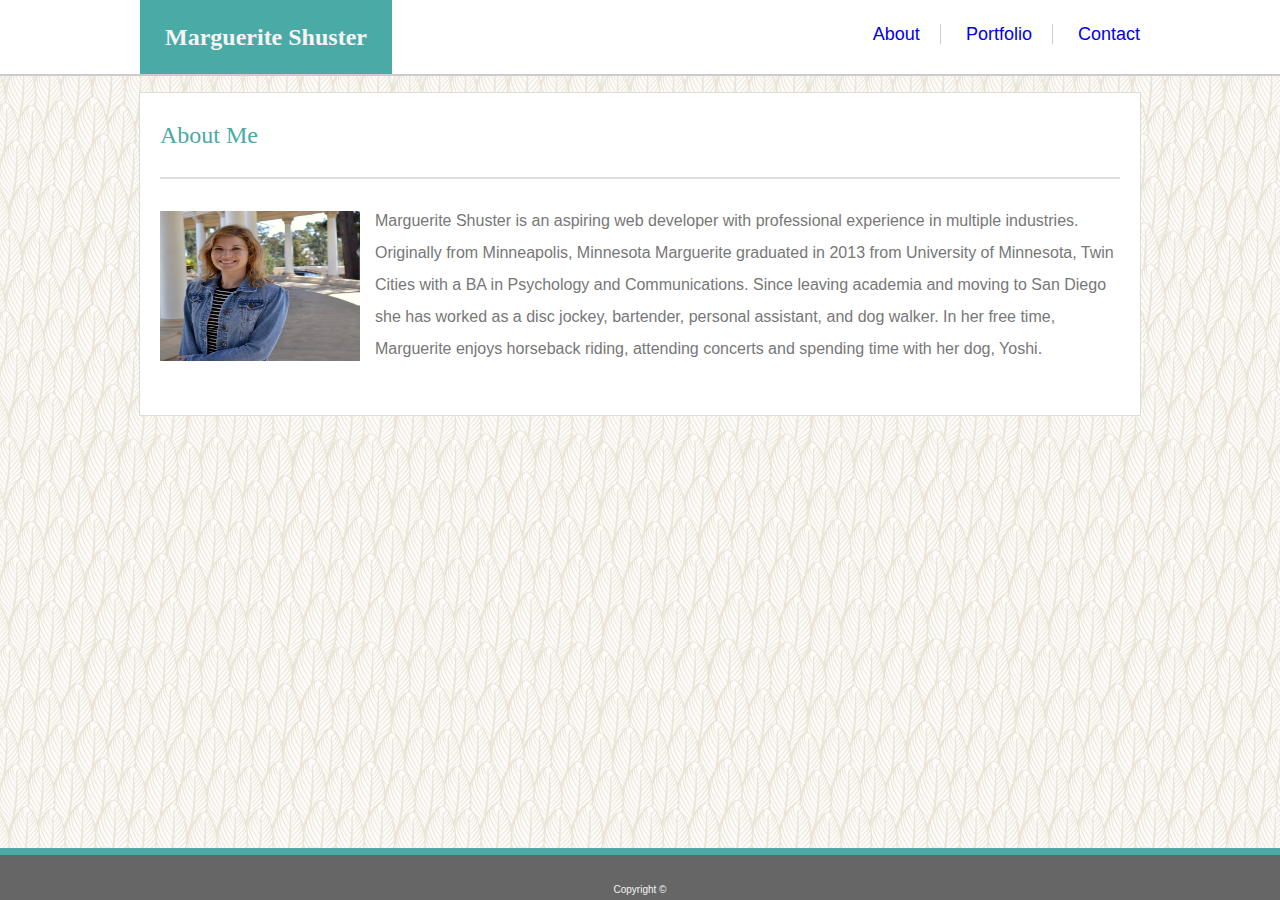
<file: index.html>
<!DOCTYPE html>
<html lang="en-us">
    <head>
        <link rel="stylesheet" href="assets/css/reset.css">
        <link rel="stylesheet" href="assets/css/style.css">
        <title>Marguerite Shuster</title>
    </head>
    <body>
        <header>
            <div class="wrapper">
                <div class="main-header">
                    <h1>Marguerite Shuster</h1>
                </div>
                <div class="nav">
                    <nav>
                        <a class="about-button" href="index.html">About</a>
                        <a class="port-button" href="portfolio.html">Portfolio</a>
                        <a class="contact-button" href="contact.html">Contact</a>
                    </nav>
                </div>
            </div>
        </header>
        <br>
        <div class="main-content">
            <div class="content-header">
               <h2>About Me</h2>
           </div>
            <br>
            <main>
                <div>
                    <p><img id="headShot" src="assets/images/headshot.jpg" alt="Headshot">
                        Marguerite Shuster is an aspiring web developer with professional experience in multiple industries. Originally 
                        from Minneapolis, Minnesota Marguerite graduated in 2013 from University of Minnesota, Twin Cities with a BA in Psychology and Communications.
                        Since leaving academia and moving to San Diego she has worked as a disc jockey, bartender, personal assistant, and dog walker. 
                        In her free time, Marguerite enjoys horseback riding, attending concerts and spending time with her dog, Yoshi.

                    </p>
                </div>
            </main>
        </div>
        <br>
        <div class="footer">
                <footer>Copyright &copy;</footer>
        </div>
    </body>
</html>
</file>
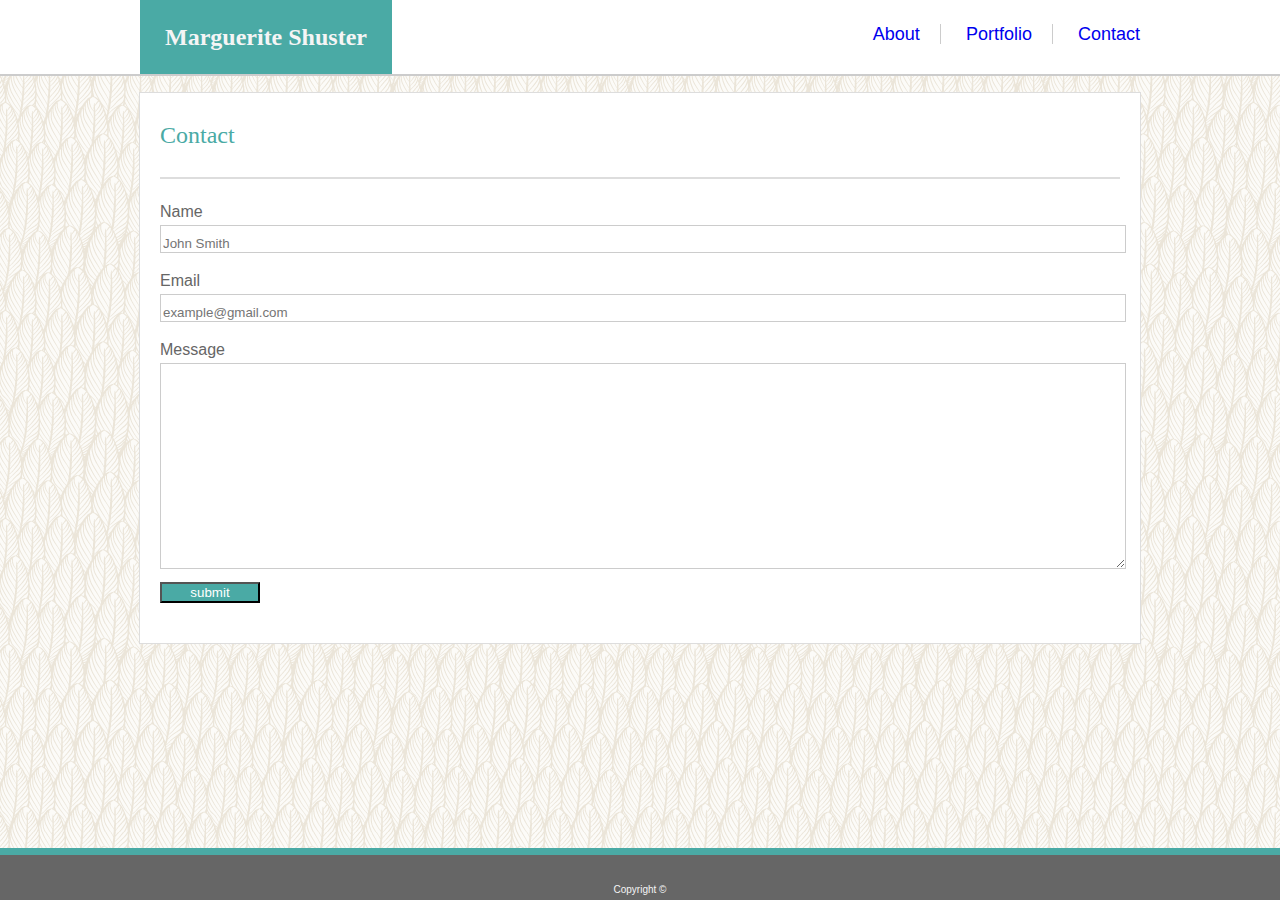
<file: contact.html>
<!DOCTYPE html>
    <html lang="en-us">
        <head>
                <link rel="stylesheet" href="assets/css/reset.css">
                <link rel="stylesheet" href="assets/css/style.css">
                <title>Marguerite Shuster</title>
            </head>
            <body>
                <header>
                    <div class="wrapper">
                        <div class="main-header">
                            <h1>Marguerite Shuster</h1>
                        </div>
                        <div class="nav">
                            <nav>
                                <a class="about-button" href="index.html">About</a>
                                <a class="port-button" href="portfolio.html">Portfolio</a>
                                <a class="contact-button" href="contact.html">Contact</a>
                            </nav>
                        </div>
                    </div>
                </header>
                <br>
                <div class="main-content">
                    <div class="content-header">
                        <h2>Contact</h2>
                    </div>
                            <form action="action_page.php">
                                <div class="labels">
                                    <label for="name">Name</label>
                                </div>
                                    <input type="text" id="name" placeholder="John Smith">
                                <div class="labels">
                                    <label for="email">Email</label>
                                </div>
                                    <input type="text" id="email" placeholder="example@gmail.com">
                                <div class="labels">
                                    <label for="message">Message</label>
                                </div>
                                <textarea input type="text" id="message"></textarea>
                                    <input type="submit" value="submit">
                            </form>
                </div>
                        <div class="footer">
                                <footer>Copyright &copy;</footer>
                        </div>
            </body>
    </html>
</file>
<file: assets/css/style.css>
body {
    background-image: url("../images/upfeathers.png");
    width: 100%; 
}

.main-header {
    background-color: #4aaaa5;
    color: whitesmoke;
    border-color: #cccccc;
    font-family: 'Georgia', 'Times', "Times New Roman" , serif;
    font-weight: bold;
    font-size: 24px;
    padding: 25px;
    margin-left: -20px;
    float: left; 
}

header {
    background-color: #ffffff;
    width: 100%;
    border-bottom-style: solid;
    border-bottom-color: #cccccc;
    border-bottom-width: 2.5px;
}

h1 {
    background-color: #4aaaa5;
    color: whitesmoke;
}

.wrapper {
    height: 74px;    
    width: 960px;
    clear: both;
    margin: auto; 
}

.nav {
    float: right;
    font-family: 'Arial', 'Helvetica Neue', Arial, Helvetica, sans-serif;
    color: #cccccc;
    margin-right: -20px;
    padding: 25px 0px 25px 0px;
    font-size: 18px;
}

.about-button{
    padding: 0px 20px 0px 0px;
    text-decoration: none;
    border-right-color: #cccccc;
    border-right-style: solid;
    border-right-width: 1px;
}

.port-button{
    padding: 0px 20px 0px 20px;
    text-decoration: none;
    border-right-color: #cccccc;
    border-right-style: solid;
    border-right-width: 1px;
}

.contact-button{
    padding: 0px 0px 0px 20px;
    text-decoration: none;
}

#headShot {
    width: 200px;
    height: 150px;
    margin-right: 15px; 
    padding-top: 6px;
    float: left;
}

p {
    line-height: 2; 
    font-family: 'Arial', 'Helvetica Neue', Helvetica, sans-serif;
    color: #777777;
    padding: 10px 0px 10px 0px; 
}

.column{
    float: left;
    width: 33.33%; 
}

.row{
    padding-top: 20px
}

.port-gallery{
    margin: 15px 0px 0px 0px;
    float: left;
    position: relative; 
}

.port-desc{
    width: 155px;
    height: 10px;
    color: whitesmoke;
    background-color: #4aaaa5;
    font-family: 'Georgia', 'Times', 'Times New Roman', serif;
    font-size: 12px;
    padding: 10px;
    text-align: center; 
    position: absolute;
    top: 62px;
}

.port-images{
    width: 175px;
    height: 100px; 
}

.port-images:hover {
    outline: 4px solid #4aaaa5;
    outline-offset: 0px;
}

.port-images:focus {
    outline: 4px solid #777777;
    outline-offset: 0px;
}

input[type=text] {
    width: 100%;
    padding-top: 10px;
    border-style: solid;
    border-color: #cccccc;
    border-width: 1px;
}

input[type=submit] {
    background-color: #4aaaa5;
    color: white;
    width: 100px;
    margin-top: 10px;
}

textarea {
    width: 100%;
    height: 200px; 
    border-style: solid;
    border-color: #cccccc;
    border-width: 1px;
}

form {
    padding-top: 5px;
}

.labels
{
    font-family: "Arial", "Helvetica", sans-serif;
    color: #666666;
    padding-top: 20px;
    padding-bottom: 5px;
}

.content-header {
    color: #4aaaa5;
    margin-left: auto;
    margin-right: auto;
    font-family: 'Georgia', 'Times', Times New Roman, serif;
    font-size: 24px;
    border-bottom-style: solid;
    border-bottom-color: #dddddd;
    border-bottom-width: 2.5px; 
    clear: both;
    width: 960px;
    padding-bottom: 30px; 
}

.main-content {
    width: 960px;
    margin: auto;
    margin-bottom: auto; 
    background-color: #ffffff;
    border-style: solid;
    border-color: #dddddd;
    border-width: 1px;
    clear: both; 
    overflow: auto;
    padding: 30px 20px 40px 20px;
}

.footer{
    clear: both;
    position: fixed; 
    left: 0;
    bottom: 0;
    width: 100%;
    padding: 30px 0px 5px 0px;
    text-align: center; 
    font-family: 'Arial', 'Helvetica', sans-serif;
    font-size: 10px;
    background-color: #666666;
    color: whitesmoke;
    border-color: #4aaaa5;
    border-top-style: solid;
    border-top-width: 7px;
}

a:visited {
    color: #777777;
}
</file>
